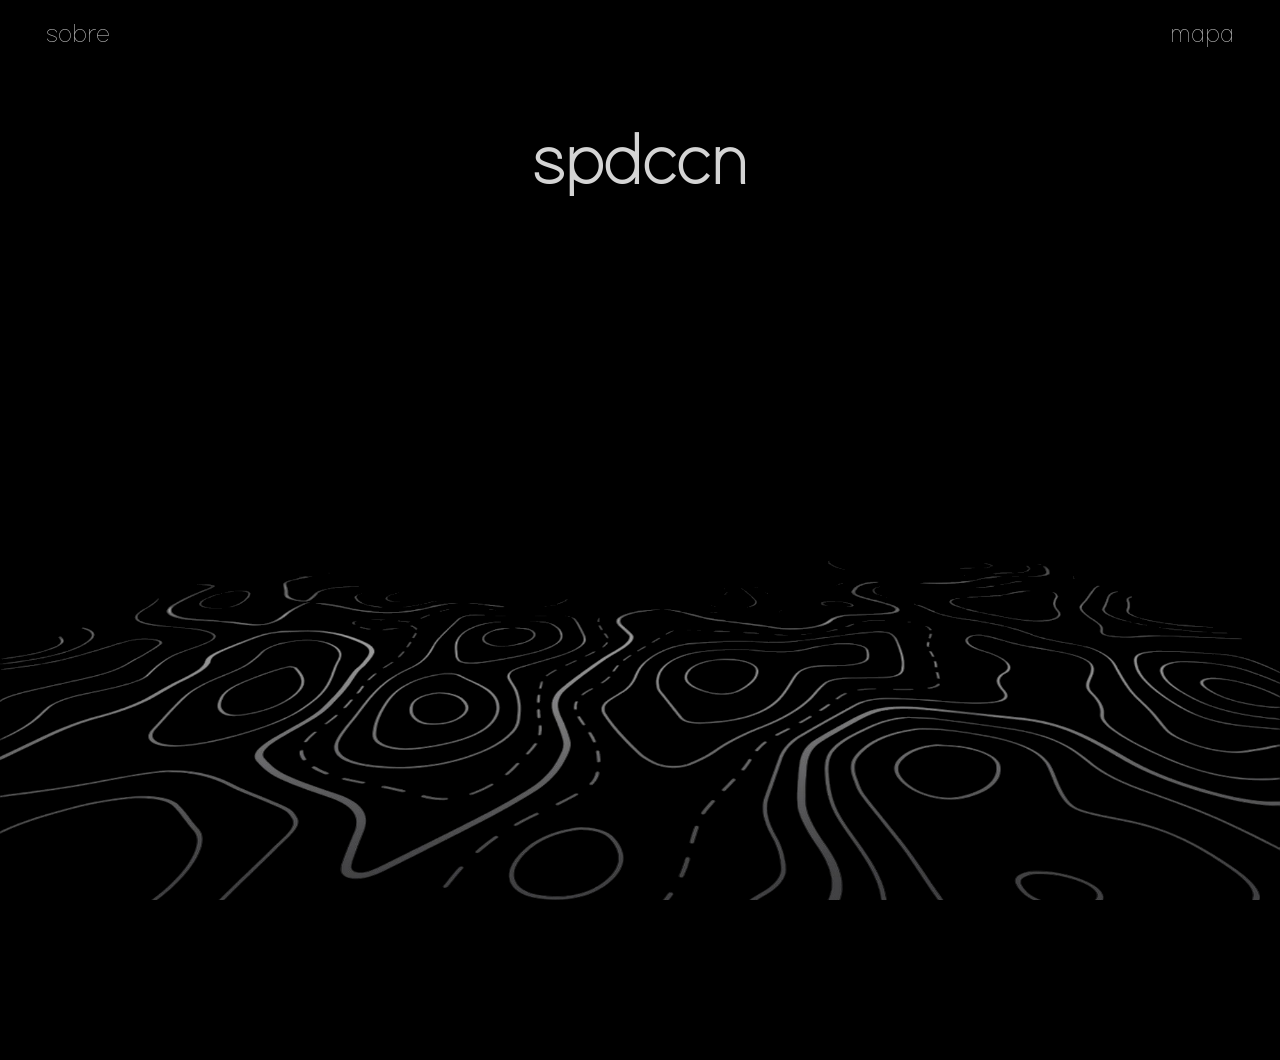
<file: index.html>
<!DOCTYPE html>
<html lang="pt-BR">
<head>
    <meta charset="UTF-8">
    <meta name="viewport" content="width=device-width, initial-scale=1.0">
    <title>spdccn</title>

    <link rel="stylesheet" href="style.css">
</head>
<body>

    <header class="header">
        <nav class="menu">
            <button class="nav-btn" data-url="sobre.html">sobre</button>
            <button class="nav-btn" data-url="mapa.html">mapa</button>
        </nav>
    </header>

    <main>
        <section class="secao secao--entrada">
           <div class="conteudo">
                <h1>spdccn</h1>
                <!-- <p class="subtitulo"></p> -->
                

                <!-- <ul class="lista">
                    <li><button>mapas</button></li>
                    <li><button>projetos</button></li>
                    <li><button>sobre</button></li>
                </ul> -->
            </div>
            <div class="imagem-wrapper">
                <img src="imagens/freepik__upload__81570.png"
                alt=""
                class="imagem-principal">
            </div>    
        </section>
    </main>
    
    <footer>teste</footer>

    <script src="main.js"></script>

</body>
</html>
</file>
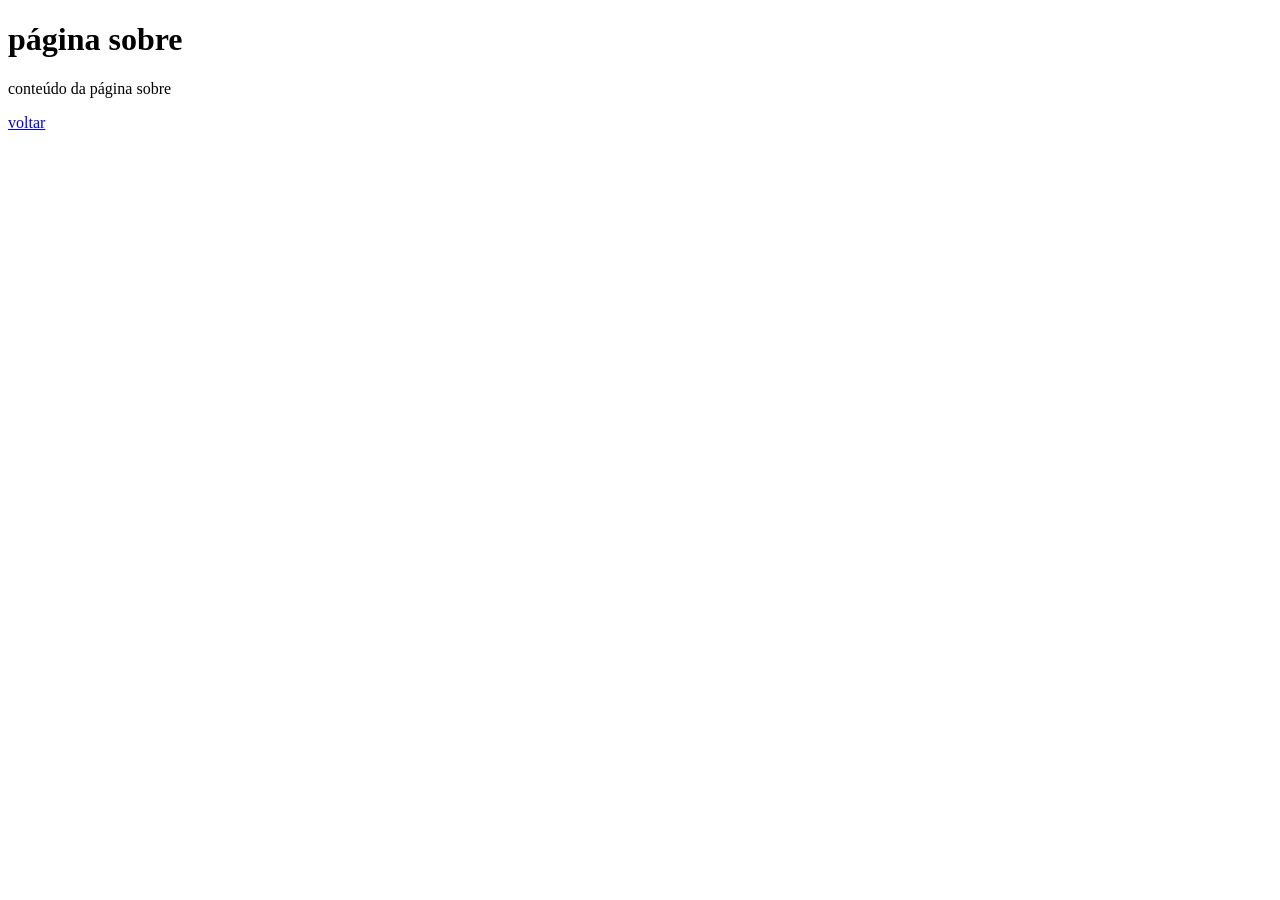
<file: sobre.html>
<!DOCTYPE html>
<html lang="pt-BR">
<head>
    <meta charset="UTF-8">
    <meta name="viewport" content="width=device-width, initial-scale=1.0">
    <title>sobre</title>
</head>
<body>
    <h1>página sobre</h1>
    <p>conteúdo da página sobre</p>
    <a href="index.html">voltar</a>
</body>
</html>
</file>
<file: style.css>
@font-face { 
    font-family: "Adam-Light"; 
    src: url(fontes/Adam-Light.ttf);
}

.header {
    font-family: "Adam-Light";
    font-size: 15pt;
    color: #d4d4d4;
}

.menu {
    display: flex;
    justify-content: space-between;
    padding: 20px 40px;
}

.nav-btn {
    background: none;
    border: none;
    color: #d4d4d4;
    font-family: "Adam-Light";
    font-size: 20pt;
    cursor: pointer;
}

.nav-btn:hover {
    text-decoration: underline;
}

footer {
    display: none;
}

html, body{
    margin: 0;
    height: 100%;
    overflow: hidden;
    background-color: black;
}

.secao--entrada {
    min-height: calc(100vh - 70px);
    position: relative;
    overflow: hidden;
}


.conteudo {
    display: flex;
    flex-direction: column;
    align-items: center;
    
    font-family: "Adam-Light", sans-serif;
    font-size: 35pt;
    color: #d4d4d4;
    /* PARA CRIAR UMA BORDA COM DESFOQUE: */
    /* box-shadow: 0 0 10px 0 #d4d4d4;  */

   text-align: center;
   z-index: 2;
   padding-bottom: 800px;
}

.imagem-wrapper {
    position: absolute;
    bottom: 0;
    width: 100%;
    height: 80%;
    overflow: hidden;

    display: flex;
    align-items: flex-end;
}

.imagem-principal{
    width: 100%;
    height: auto;    
    display: block;
    pointer-events: none;
}

.map {
  width: 100%;
  height: calc(100vh - 70px); /* desconta o header */
}
</file>
